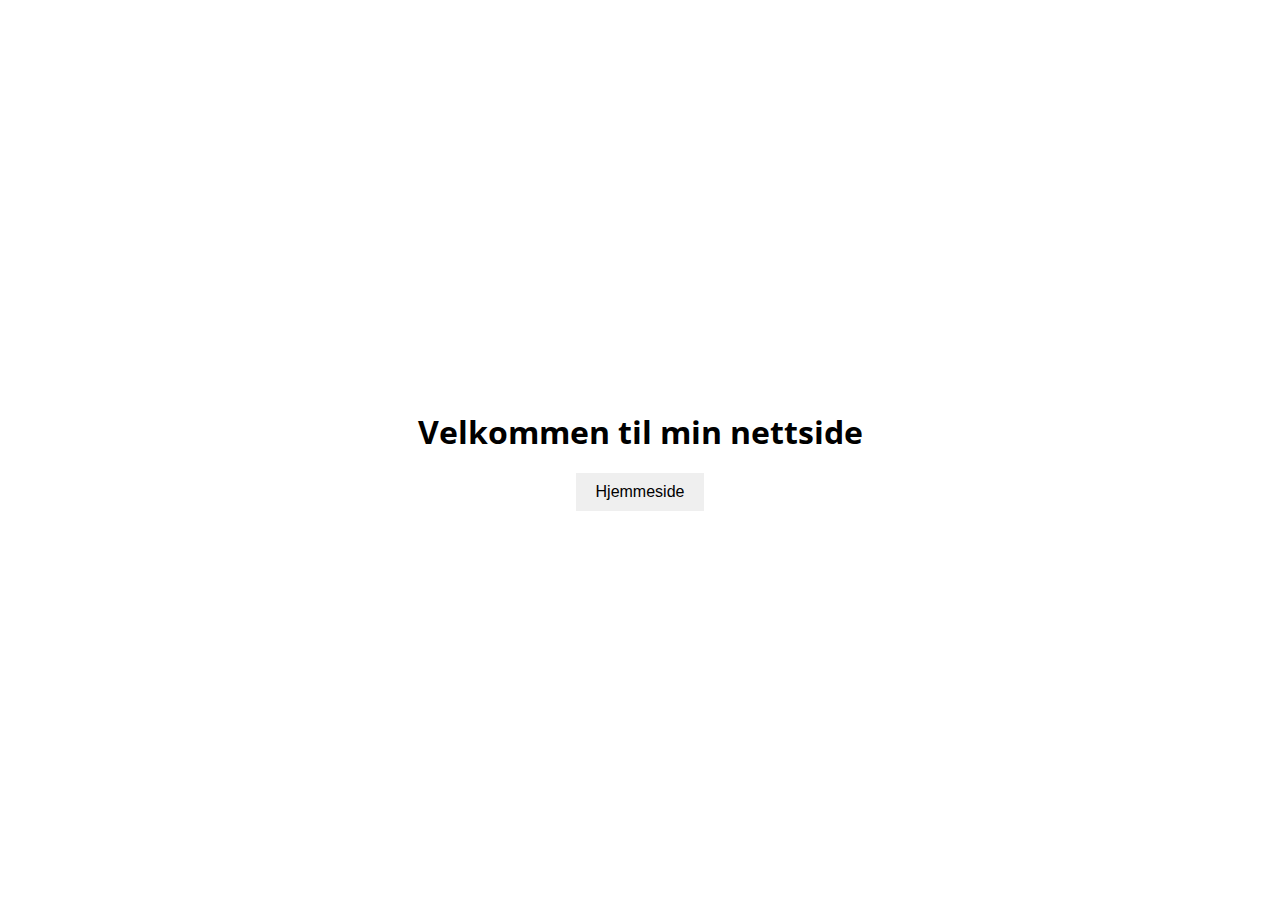
<file: index-1.html>
<!DOCTYPE html>
<html lang="no">
<head>
    <meta name="viewport" content="width=device-width, initial-scale=1">
    <meta charset="UTF-8">
    <meta http-equiv="Cache-Control" content="no-store" />
    <title>Landingsside</title>
    <link rel="stylesheet" href="style.css">
    <link href="https://fonts.googleapis.com/css2?family=Open+Sans:ital,wght@0,300..800;1,300..800&display=swap" rel="stylesheet">
</head>
<body>
    <h1>Velkommen til min nettside</h1>
    <a href="../hovedsiden/index.html">
        <button>Hjemmeside</button>
    </a>
</body>
</html>
</file>
<file: style.css>
html, body {
    height: 100%;
    margin: 0;
    display: flex;
    justify-content: center;
    align-items: center;
    flex-direction: column; 
}

body {
    font-family: 'Open Sans', sans-serif;
    text-align: center;
}

h1 {
    margin-bottom: 20px; 
}

button {
    padding: 10px 20px;
    font-size: 16px;
    cursor: pointer;
    border-style: hidden;
    transition: background-color 0.3s ease, color 0.3s ease;
}
button:hover {
    background-color: rgb(163, 161, 161); 
    color: #000; 
}
</file>
